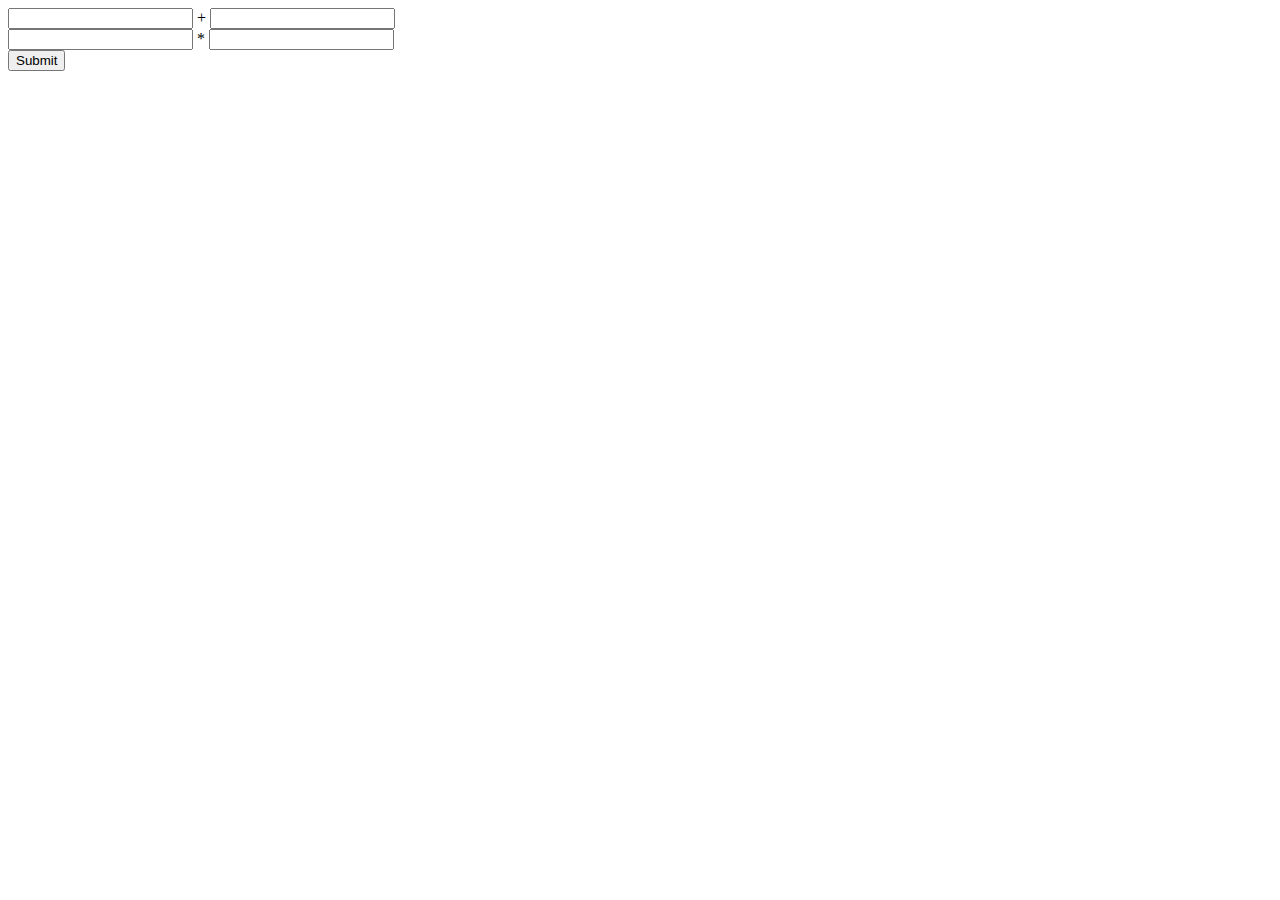
<file: lab11/calculator/target/calculator/index.html>
<!DOCTYPE html>
<html lang="en">
<head>
    <meta charset="UTF-8">
    <title>Welcome</title>
</head>
<body>
    <form action="improvedcalc" method="post">
        <input type = "number" name="num1"> + <input type = "number" name="num2"> <br>
        <input type = "number" name="num3"> * <input type = "number" name="num4"> <br>
        <input type="submit" value="Submit">
    </form>
</body>
</html>
</file>
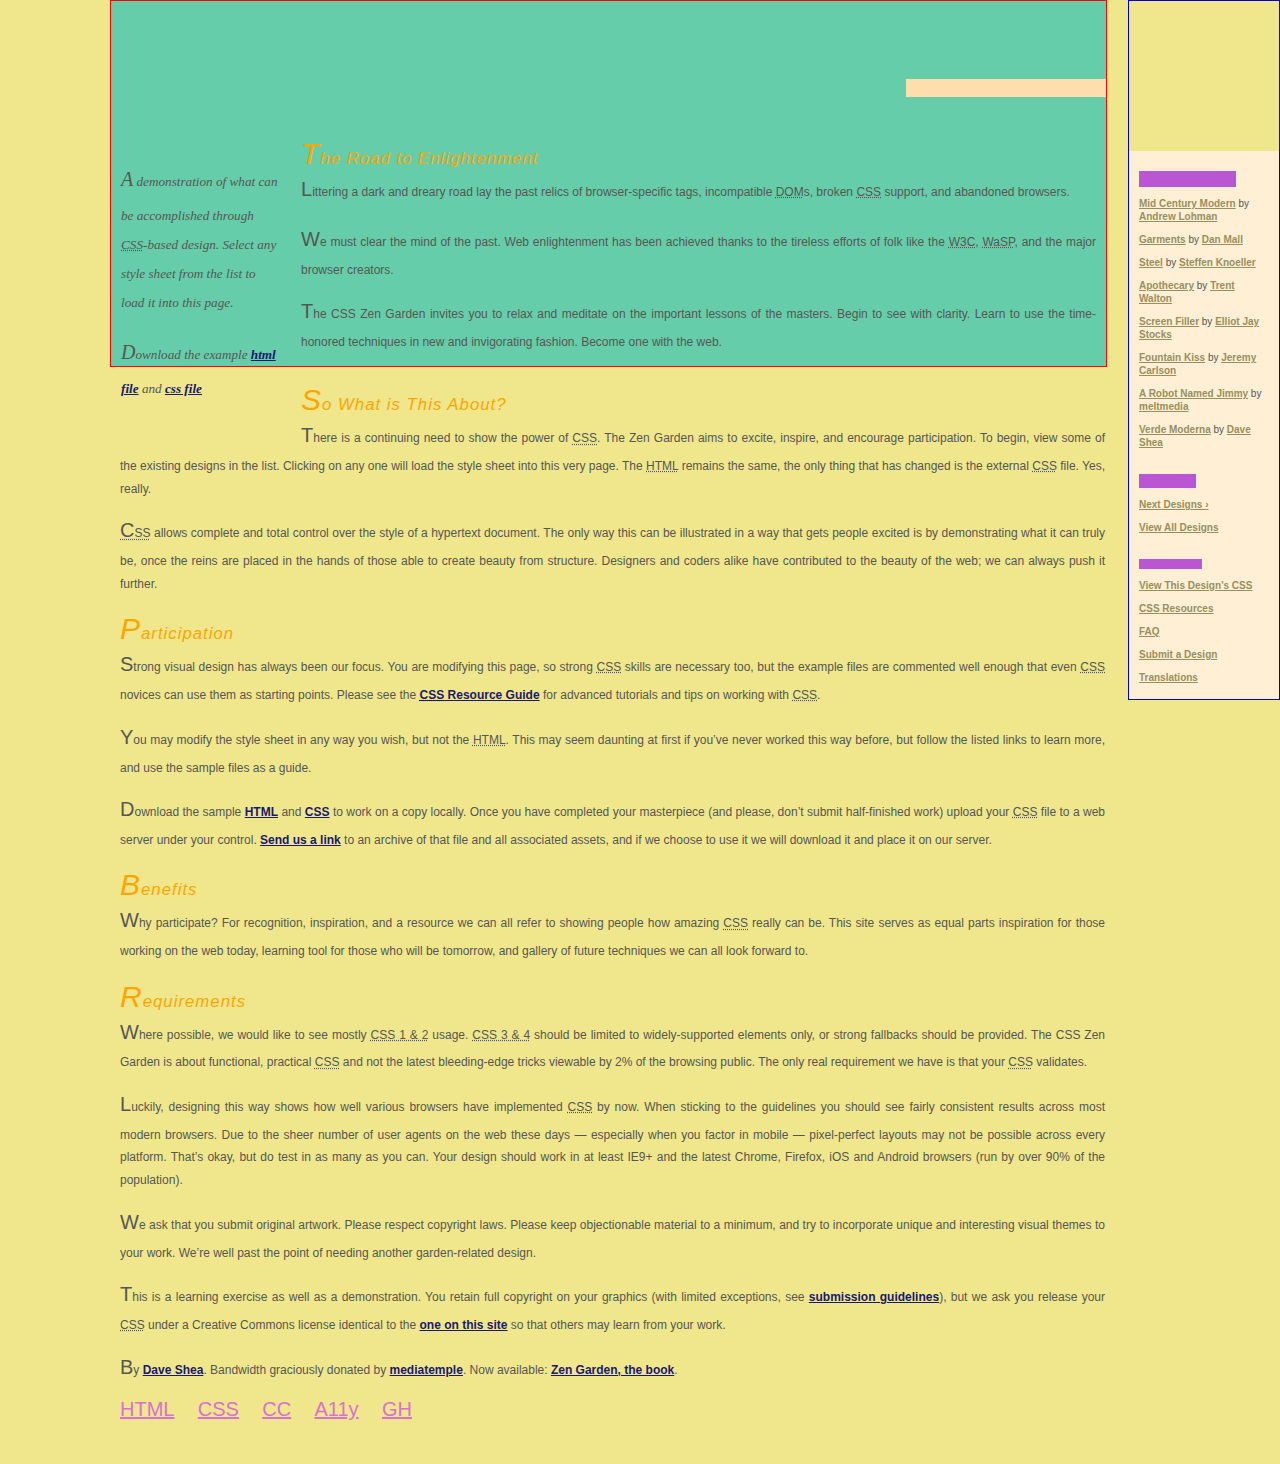
<file: lab3/CSS Zen Garden_ The Beauty of CSS Design.html>
<!DOCTYPE html>
<!-- saved from url=(0032)http://www.csszengarden.com/215/ -->
<html lang="en"><head><meta http-equiv="Content-Type" content="text/html; charset=UTF-8">
	
	<title>CSS Zen Garden: The Beauty of CSS Design</title>

	<link rel="stylesheet" media="screen" href="./CSS Zen Garden_ The Beauty of CSS Design_files/215.css">
	<link rel="alternate" type="application/rss+xml" title="RSS" href="http://www.csszengarden.com/zengarden.xml">

	<meta name="viewport" content="width=device-width, initial-scale=1.0">
	<meta name="author" content="Dave Shea">
	<meta name="description" content="A demonstration of what can be accomplished visually through CSS-based design.">
	<meta name="robots" content="all">


	<!--[if lt IE 9]>
	<script src="script/html5shiv.js"></script>
	<![endif]-->
</head>

<!--



	View source is a feature, not a bug. Thanks for your curiosity and
	interest in participating!

	Here are the submission guidelines for the new and improved csszengarden.com:

	- CSS3? Of course! Prefix for ALL browsers where necessary.
	- go responsive; test your layout at multiple screen sizes.
	- your browser testing baseline: IE9+, recent Chrome/Firefox/Safari, and iOS/Android
	- Graceful degradation is acceptable, and in fact highly encouraged.
	- use classes for styling. Don't use ids.
	- web fonts are cool, just make sure you have a license to share the files. Hosted 
	  services that are applied via the CSS file (ie. Google Fonts) will work fine, but
	  most that require custom HTML won't. TypeKit is supported, see the readme on this
	  page for usage instructions: https://github.com/mezzoblue/csszengarden.com/

	And a few tips on building your CSS file:

	- use :first-child, :last-child and :nth-child to get at non-classed elements
	- use ::before and ::after to create pseudo-elements for extra styling
	- use multiple background images to apply as many as you need to any element
	- use the Kellum Method for image replacement, if still needed. http://goo.gl/GXxdI
	- don't rely on the extra divs at the bottom. Use ::before and ::after instead.

		
-->

<body id="css-zen-garden">
<div class="page-wrapper">

	<section class="intro" id="zen-intro">
		<header role="banner">
			<h1>CSS Zen Garden</h1>
			<h2>The Beauty of <abbr title="Cascading Style Sheets">CSS</abbr> Design</h2>
		</header>

		<div class="summary" id="zen-summary" role="article">
			<p>A demonstration of what can be accomplished through <abbr title="Cascading Style Sheets">CSS</abbr>-based design. Select any style sheet from the list to load it into this page.</p>
			<p>Download the example <a href="http://www.csszengarden.com/examples/index" title="This page&#39;s source HTML code, not to be modified.">html file</a> and <a href="http://www.csszengarden.com/examples/style.css" title="This page&#39;s sample CSS, the file you may modify.">css file</a></p>
		</div>

		<div class="preamble" id="zen-preamble" role="article">
			<h3>The Road to Enlightenment</h3>
			<p>Littering a dark and dreary road lay the past relics of browser-specific tags, incompatible <abbr title="Document Object Model">DOM</abbr>s, broken <abbr title="Cascading Style Sheets">CSS</abbr> support, and abandoned browsers.</p>
			<p>We must clear the mind of the past. Web enlightenment has been achieved thanks to the tireless efforts of folk like the <abbr title="World Wide Web Consortium">W3C</abbr>, <abbr title="Web Standards Project">WaSP</abbr>, and the major browser creators.</p>
			<p>The CSS Zen Garden invites you to relax and meditate on the important lessons of the masters. Begin to see with clarity. Learn to use the time-honored techniques in new and invigorating fashion. Become one with the web.</p>
		</div>
	</section>

	<div class="main supporting" id="zen-supporting" role="main">
		<div class="explanation" id="zen-explanation" role="article">
			<h3>So What is This About?</h3>
			<p>There is a continuing need to show the power of <abbr title="Cascading Style Sheets">CSS</abbr>. The Zen Garden aims to excite, inspire, and encourage participation. To begin, view some of the existing designs in the list. Clicking on any one will load the style sheet into this very page. The <abbr title="HyperText Markup Language">HTML</abbr> remains the same, the only thing that has changed is the external <abbr title="Cascading Style Sheets">CSS</abbr> file. Yes, really.</p>
			<p><abbr title="Cascading Style Sheets">CSS</abbr> allows complete and total control over the style of a hypertext document. The only way this can be illustrated in a way that gets people excited is by demonstrating what it can truly be, once the reins are placed in the hands of those able to create beauty from structure. Designers and coders alike have contributed to the beauty of the web; we can always push it further.</p>
		</div>

		<div class="participation" id="zen-participation" role="article">
			<h3>Participation</h3>
			<p>Strong visual design has always been our focus. You are modifying this page, so strong <abbr title="Cascading Style Sheets">CSS</abbr> skills are necessary too, but the example files are commented well enough that even <abbr title="Cascading Style Sheets">CSS</abbr> novices can use them as starting points. Please see the <a href="http://www.mezzoblue.com/zengarden/resources/" title="A listing of CSS-related resources"><abbr title="Cascading Style Sheets">CSS</abbr> Resource Guide</a> for advanced tutorials and tips on working with <abbr title="Cascading Style Sheets">CSS</abbr>.</p>
			<p>You may modify the style sheet in any way you wish, but not the <abbr title="HyperText Markup Language">HTML</abbr>. This may seem daunting at first if you’ve never worked this way before, but follow the listed links to learn more, and use the sample files as a guide.</p>
			<p>Download the sample <a href="http://www.csszengarden.com/examples/index" title="This page&#39;s source HTML code, not to be modified.">HTML</a> and <a href="http://www.csszengarden.com/examples/style.css" title="This page&#39;s sample CSS, the file you may modify.">CSS</a> to work on a copy locally. Once you have completed your masterpiece (and please, don’t submit half-finished work) upload your <abbr title="Cascading Style Sheets">CSS</abbr> file to a web server under your control. <a href="http://www.mezzoblue.com/zengarden/submit/" title="Use the contact form to send us your CSS file">Send us a link</a> to an archive of that file and all associated assets, and if we choose to use it we will download it and place it on our server.</p>
		</div>

		<div class="benefits" id="zen-benefits" role="article">
			<h3>Benefits</h3>
			<p>Why participate? For recognition, inspiration, and a resource we can all refer to showing people how amazing <abbr title="Cascading Style Sheets">CSS</abbr> really can be. This site serves as equal parts inspiration for those working on the web today, learning tool for those who will be tomorrow, and gallery of future techniques we can all look forward to.</p>
		</div>

		<div class="requirements" id="zen-requirements" role="article">
			<h3>Requirements</h3>
			<p>Where possible, we would like to see mostly <abbr title="Cascading Style Sheets, levels 1 and 2">CSS 1 &amp; 2</abbr> usage. <abbr title="Cascading Style Sheets, levels 3 and 4">CSS 3 &amp; 4</abbr> should be limited to widely-supported elements only, or strong fallbacks should be provided. The CSS Zen Garden is about functional, practical <abbr title="Cascading Style Sheets">CSS</abbr> and not the latest bleeding-edge tricks viewable by 2% of the browsing public. The only real requirement we have is that your <abbr title="Cascading Style Sheets">CSS</abbr> validates.</p>
			<p>Luckily, designing this way shows how well various browsers have implemented <abbr title="Cascading Style Sheets">CSS</abbr> by now. When sticking to the guidelines you should see fairly consistent results across most modern browsers. Due to the sheer number of user agents on the web these days — especially when you factor in mobile — pixel-perfect layouts may not be possible across every platform. That’s okay, but do test in as many as you can. Your design should work in at least IE9+ and the latest Chrome, Firefox, iOS and Android browsers (run by over 90% of the population).</p>
			<p>We ask that you submit original artwork. Please respect copyright laws. Please keep objectionable material to a minimum, and try to incorporate unique and interesting visual themes to your work. We’re well past the point of needing another garden-related design.</p>
			<p>This is a learning exercise as well as a demonstration. You retain full copyright on your graphics (with limited exceptions, see <a href="http://www.mezzoblue.com/zengarden/submit/guidelines/">submission guidelines</a>), but we ask you release your <abbr title="Cascading Style Sheets">CSS</abbr> under a Creative Commons license identical to the <a href="http://creativecommons.org/licenses/by-nc-sa/3.0/" title="View the Zen Garden&#39;s license information.">one on this site</a> so that others may learn from your work.</p>
			<p role="contentinfo">By <a href="http://www.mezzoblue.com/">Dave Shea</a>. Bandwidth graciously donated by <a href="http://www.mediatemple.net/">mediatemple</a>. Now available: <a href="http://www.amazon.com/exec/obidos/ASIN/0321303474/mezzoblue-20/">Zen Garden, the book</a>.</p>
		</div>

		<footer>
			<a href="http://validator.w3.org/check/referer" title="Check the validity of this site’s HTML" class="zen-validate-html">HTML</a>
			<a href="http://jigsaw.w3.org/css-validator/check/referer" title="Check the validity of this site’s CSS" class="zen-validate-css">CSS</a>
			<a href="http://creativecommons.org/licenses/by-nc-sa/3.0/" title="View the Creative Commons license of this site: Attribution-NonCommercial-ShareAlike." class="zen-license">CC</a>
			<a href="http://mezzoblue.com/zengarden/faq/#aaa" title="Read about the accessibility of this site" class="zen-accessibility">A11y</a>
			<a href="https://github.com/mezzoblue/csszengarden.com" title="Fork this site on Github" class="zen-github">GH</a>
		</footer>

	</div>


	<aside class="sidebar" role="complementary">
		<div class="wrapper">

			<div class="design-selection" id="design-selection">
				<h3 class="select">Select a Design:</h3>
				<nav role="navigation">
					<ul>
					<li>
						<a href="http://www.csszengarden.com/221/" class="design-name">Mid Century Modern</a> by						<a href="http://andrewlohman.com/" class="designer-name">Andrew Lohman</a>
					</li>					<li>
						<a href="http://www.csszengarden.com/220/" class="design-name">Garments</a> by						<a href="http://danielmall.com/" class="designer-name">Dan Mall</a>
					</li>					<li>
						<a href="http://www.csszengarden.com/219/" class="design-name">Steel</a> by						<a href="http://steffen-knoeller.de/" class="designer-name">Steffen Knoeller</a>
					</li>					<li>
						<a href="http://www.csszengarden.com/218/" class="design-name">Apothecary</a> by						<a href="http://trentwalton.com/" class="designer-name">Trent Walton</a>
					</li>					<li>
						<a href="http://www.csszengarden.com/217/" class="design-name">Screen Filler</a> by						<a href="http://elliotjaystocks.com/" class="designer-name">Elliot Jay Stocks</a>
					</li>					<li>
						<a href="http://www.csszengarden.com/216/" class="design-name">Fountain Kiss</a> by						<a href="http://jeremycarlson.com/" class="designer-name">Jeremy Carlson</a>
					</li>					<li>
						<a href="http://www.csszengarden.com/215/" class="design-name">A Robot Named Jimmy</a> by						<a href="http://meltmedia.com/" class="designer-name">meltmedia</a>
					</li>					<li>
						<a href="http://www.csszengarden.com/214/" class="design-name">Verde Moderna</a> by						<a href="http://www.mezzoblue.com/" class="designer-name">Dave Shea</a>
					</li>					</ul>
				</nav>
			</div>

			<div class="design-archives" id="design-archives">
				<h3 class="archives">Archives:</h3>
				<nav role="navigation">
					<ul>
						<li class="next">
							<a href="http://www.csszengarden.com/215/page1">
								Next Designs <span class="indicator">›</span>
							</a>
						</li>
						<li class="viewall">
							<a href="http://www.mezzoblue.com/zengarden/alldesigns/" title="View every submission to the Zen Garden.">
								View All Designs							</a>
						</li>
					</ul>
				</nav>
			</div>

			<div class="zen-resources" id="zen-resources">
				<h3 class="resources">Resources:</h3>
				<ul>
					<li class="view-css">
						<a href="http://www.csszengarden.com/215/215.css" title="View the source CSS file of the currently-viewed design.">
							View This Design’s <abbr title="Cascading Style Sheets">CSS</abbr>						</a>
					</li>
					<li class="css-resources">
						<a href="http://www.mezzoblue.com/zengarden/resources/" title="Links to great sites with information on using CSS.">
							<abbr title="Cascading Style Sheets">CSS</abbr> Resources						</a>
					</li>
					<li class="zen-faq">
						<a href="http://www.mezzoblue.com/zengarden/faq/" title="A list of Frequently Asked Questions about the Zen Garden.">
							<abbr title="Frequently Asked Questions">FAQ</abbr>						</a>
					</li>
					<li class="zen-submit">
						<a href="http://www.mezzoblue.com/zengarden/submit/" title="Send in your own CSS file.">
							Submit a Design						</a>
					</li>
					<li class="zen-translations">
						<a href="http://www.mezzoblue.com/zengarden/translations/" title="View translated versions of this page.">
							Translations						</a>
					</li>
				</ul>
			</div>
		</div>
	</aside>


</div>

<!--

	These superfluous divs/spans were originally provided as catch-alls to add extra imagery.
	These days we have full ::before and ::after support, favour using those instead.
	These only remain for historical design compatibility. They might go away one day.
		
-->
<div class="extra1" role="presentation"></div><div class="extra2" role="presentation"></div><div class="extra3" role="presentation"></div>
<div class="extra4" role="presentation"></div><div class="extra5" role="presentation"></div><div class="extra6" role="presentation"></div>


</body></html>
</file>
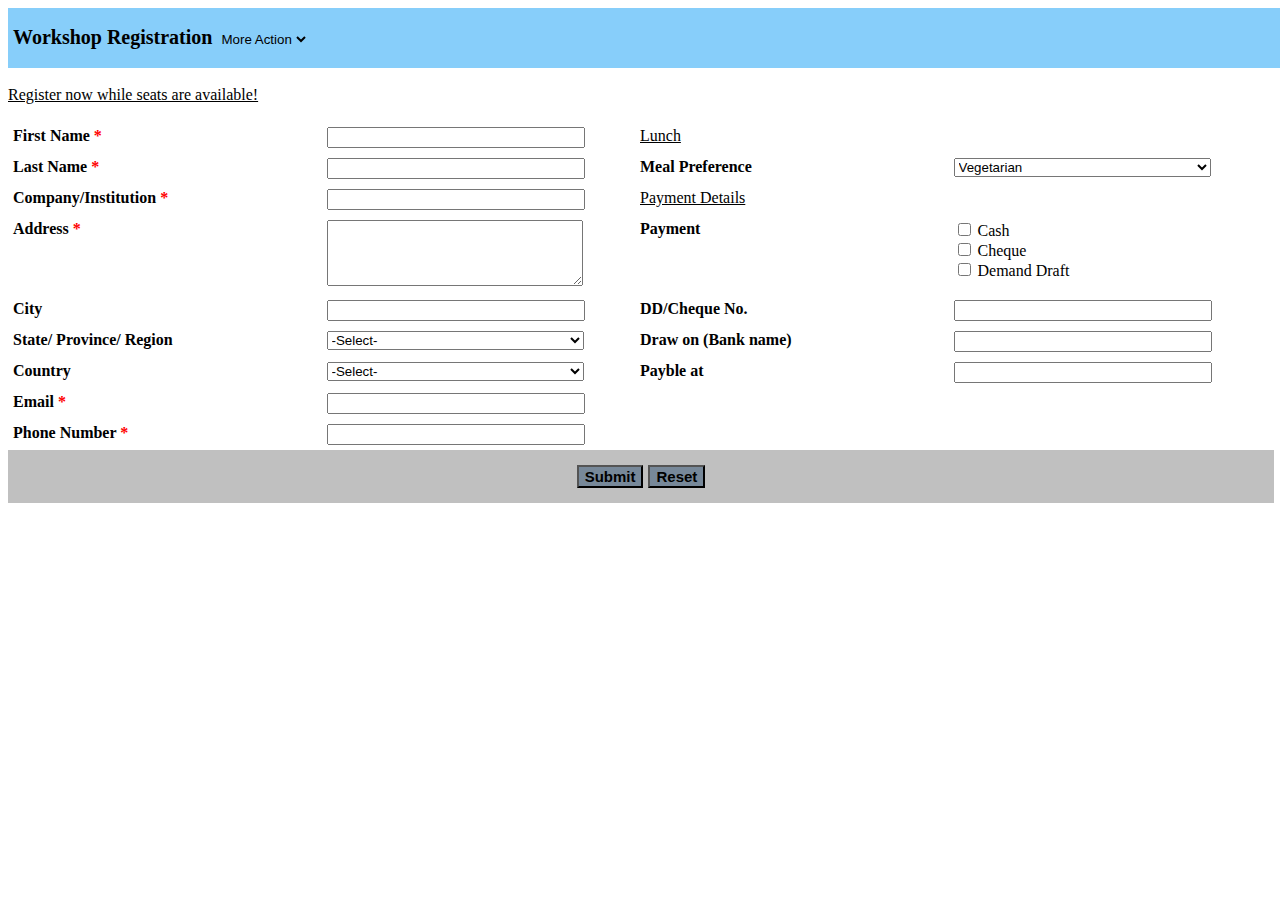
<file: lab4/lab4.html>
<!DOCTYPE html>
<html>
<head>
<title>Page Title</title>
<link rel="stylesheet" href="lab4.css">
</head>
<body>
<div class = "top">
  <h1>
  Workshop Registration
  <select class = "moreaction" name = "moreaction">
		<option>More Action</option>
  </select>
  </h1>
  
<form name = "registration" action = "lab.html">
</div>
	<br>
	<span class = "underline"> Register now while seats are available! </span> 
	<br> </br>
	<div class="row">
	  <div class="column">
		<span class = "require" >First Name<span>
	  </div>
	  <div class="column">
		<input class = "textfield" type = "text" required name = "firstName" />
	  </div>
	  <div class="column" >
		<span class = "underline"> Lunch<span>
	  </div>
	  <div class="column" >
		
	  </div>
	</div>

	<div class="row">
	  <div class="column" >
		<span class = "require">Last Name<span>
	  </div>
	  <div class="column">
		<input  class = "textfield" type = "text" required name = "lastName" />
	  </div>
	  <div class="column" >
		<span class = "label" >Meal Preference</span>
	  </div>
	  <div class="column">
		<select class = "combo" name = "meal">
			<option>Vegetarian</option>
		</select>
	  </div>
	</div>

	<div class="row">
	  <div class="column" >
		<span class = "require" > Company/Institution</span>
	  </div>
	  <div class="column" >
		<input  class = "textfield" type = "text" required name = "company" />
	  </div>
	  <div class="column" >
		<span class = "underline" > Payment Details </span>
	  </div>
	  <div class="column">
		
	  </div>
	</div>

	<div class="row">
	  <div class="column">
		<span class = "require" >Address<span>
	  </div>
	  <div class="column">
		<textarea class = "address" rows="4"  required>

		</textarea>
	  </div>
	  <div class="column" >
		<span class = "label" >Payment<span>
	  </div>
	  <div class="column">    
		<input type="checkbox" name="payment" value="cash" id="cash"/>          <label for="cash"  > Cash        </label> <br>
		<input type="checkbox" name="payment" value="cheque" id="cheque"/>      <label for="cheque"> Cheque      </label> <br>
		<input type="checkbox" name="payment" value="Demand Draft" id="draft"/> <label for="draft" > Demand Draft</label>
	  </div>
	</div>

	<div class="row">
	  <div class="column">
		<span class = "label" >City<span>
	  </div>
	  <div class="column" >
		<input  class = "textfield" type = "text" name = "city" />
	  </div>
	  <div class="column" >
		<span class = "label" >DD/Cheque No.<span>
	  </div>
	  <div class="column" >
		<input  class = "textfield" type = "text" name = "cheque" />
	  </div>
	</div>

	<div class="row">
	  <div class="column">
		<span class = "label" >State/ Province/ Region</span>
	  </div>
	  <div class="column">
		 <select class = "combo" name = "meal">
			<option>-Select-</option>
		</select>
	  </div>
	  <div class="column">
		<span class = "label" >Draw on (Bank name)</span>
	  </div>
	  <div class="column">
		<input class = "textfield" type = "text" name = "bank" />
	  </div>
	</div>

	<div class="row">
	  <div class="column" >
		<span class = "label" >Country</span>
	  </div>
	  <div class="column" >
		<select class = "combo" name = "country">
			<option>-Select-</option>
		</select>
	  </div>
	  <div class="column" >
		<span class = "label" >Payble at</span>
	  </div>
	  <div class="column" >
		<input class = "textfield" type = "text" name = "payble" />
	  </div>
	</div>

	<div class="row">
	  <div class="column">
		<span class = "require" >Email</span>
	  </div>
	  <div class="column" >
		<input class = "textfield" type = "text" pattern = "[a-z0-9._+\-]+@[a-z0-9.\-]+\.[a-z]{2,3}" required name = "email" />
	  </div>
	  <div class="column" >
		
	  </div>
	  <div class="column" >
		
	  </div>
	</div>

	<div class="row">
	  <div class="column">
		<span class = "require" >Phone Number</span>
	  </div>
	  <div class="column">
		<input class = "textfield" type = "text" pattern = "[+]?[0-9]+" required name = "phone" />
	  </div>
	  <div class="column">
		
	  </div>
	  <div class="column">
		
	  </div>
	</div>

	<div class = "bottom">
		  <h1>
			<input class = "button" type = "submit" value = "Submit"/>
			<input class = "button"type = "submit" value = "Reset"/>
		  </h1>
		  
	</div>
</form>
</body>
</html>
</file>
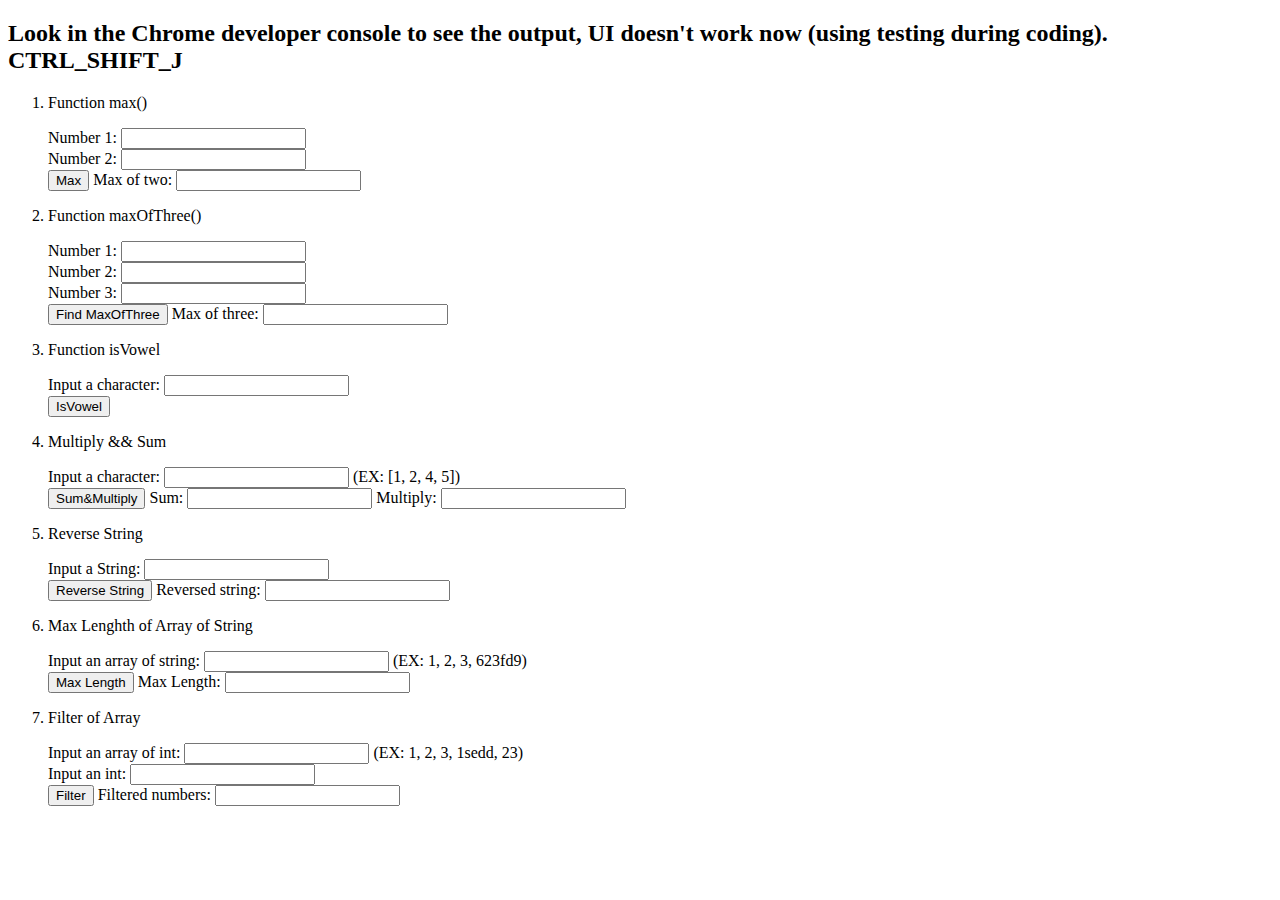
<file: lab5/lab5.html>
<!DOCTYPE html>
<html lang="en">

<head>
    <meta charset="UTF-8">
    <title>Title</title>
    <script type="text/javascript" src="lab5.js"> </script>
</head>

<body>
    <h2>Look in the Chrome developer console to see the output, UI doesn't work now (using testing during coding). CTRL_SHIFT_J </h2>
    <ol>
        <li> <span> Function max()</span></li>
        <p>
            <label for="num1">Number 1: </label><input type="text" id="num1" /><br>
            <label for="num2">Number 2: </label><input type="text" id="num2" /><br>
            <span>
                <button id="btnMaxtwo" onclick="max(document.getElementById('num1').value, document.getElementById('num2').value);"> Max </button>
                <label for="resultofmax">Max of two: </label><input type="text" id="max" />
            </span>
        </p>
        <li> <span>Function maxOfThree()</span></li>
        <p>
            <label for="n1">Number 1: </label><input type="text" id="n1" /><br>
            <label for="n2">Number 2: </label><input type="text" id="n2" /><br>
            <label for="n3">Number 3: </label><input type="text" id="n3" /><br>
            <span>
                <button id="btnMaxOfThree" onclick="maxOfThree(document.getElementById('n1').value, document.getElementById('n2').value, document.getElementById('n3').value);">Find MaxOfThree</button><label id="maxofthree"></label>
                <label for="maxofthree">Max of three: </label><input type="text" id="b3" />
            </span>
        </p>
        <li> <span>Function isVowel</span></li>
        <p>
            <label for="char1">Input a character: </label><input type="text" id="testvowel" /><br>
            <button id="btnIsVovel" onclick="isVowel(document.getElementById('testvowel').value);"> IsVowel </button>
            <p id="b4"></p>
        </p>

        <li> <span>Multiply && Sum</span></li>
        <p>
            <label for="arr">Input a character: </label><input type="text" id="arr" /> <span> (EX: [1, 2, 4, 5])</span> <br>
            <button id="reduce" onclick="sumAndMultiply(JSON.parse(getElementById('arr').value));"> Sum&Multiply </button>
            <label for="sum">Sum: </label><input type="text" id="sum" />
            <label for="mul">Multiply: </label><input type="text" id="mul" />
           
        </p>

        <li> <span>Reverse String</span></li>
        <p>
            <label for="char1">Input a String: </label><input type="text" id="reversestr" /><br>
            <button id="btnReverse" onclick="reverse(document.getElementById('reversestr').value);"> Reverse String </button>
            <label for="reverseString"> Reversed string: </label><input type="text" id="reverseString" />
        </p>

        <li> <span>Max Lenghth of Array of String</span></li>
        <p>
            <label for="arr1">Input an array of string: </label><input type="text" id="arr1" /><span> (EX: 1, 2, 3, 623fd9)</span> <br>
            <button id="btnMaxLength" onclick="findLongestWord(getElementById('arr1').value);"> Max Length</button>
            <label for="maxlength"> Max Length: </label><input type="text" id="maxlength" />
        </p> 
        
        <li> <span>Filter of Array</span></li>
        <p>
            <label for="arr2">Input an array of int: </label><input type="text" id="arr2" /><span> (EX: 1, 2, 3, 1sedd, 23)</span> <br>
            <label for="filternumber">Input an int: </label><input type="text" id="filternumber" /> <br>

            <button id="filter" onclick="filterLongWords(getElementById('arr2').value, getElementById('filternumber').value);"> Filter</button>
            <label for="filterednum"> Filtered numbers: </label><input type="text" id="filterednum" />
        </p> 

    </ol>
</body>

</html>
</file>
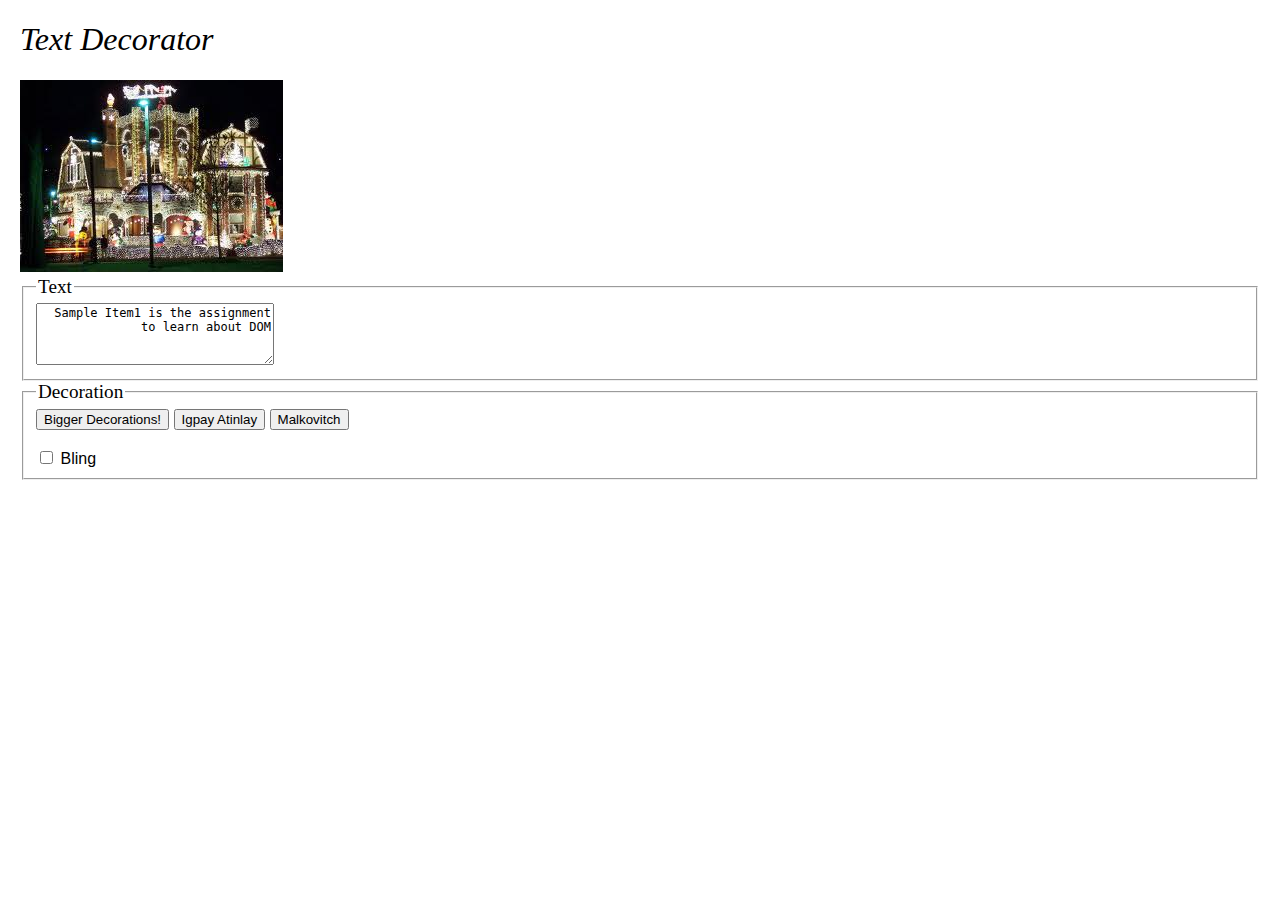
<file: lab6/CS472 Lab 6_ Decorate My Text.html>
<!DOCTYPE html>
<!-- saved from url=(0066)http://mumstudents.org/cs472/2016-05-BL/Labs/6/decoratemytext.html -->
<html><head><meta http-equiv="Content-Type" content="text/html; charset=windows-1252">
		<title>Text Decorator</title>
		<link href="./CS472 Lab 6_ Decorate My Text_files/decoratemytext.css" type="text/css" rel="stylesheet">
		<script src="./CS472 Lab 6_ Decorate My Text_files/decoratemytext.js" type = "text/javascript"></script>
		<script>
			let timer = null;
			window.onload = function () {
				document.getElementById('btn').onclick = function () {
					if (timer === null) {
						timer = setInterval(fontDecorate, 500);
					}
					else {
						clearInterval(timer);
						timer = null;
					}
				};
				
			}
		</script>


		<!-- link to your script file here -->
		
	</head>

	<body>
		<h1>Text Decorator</h1>
		
		<div>
			<img src="./CS472 Lab 6_ Decorate My Text_files/decorated.gif" alt="very decorated!">
		</div>

		<div>
			<fieldset>
				<legend>Text</legend>
				<textarea cols="30" rows="4" id = "id1">Sample Item1 is the assignment to learn about DOM</textarea>
			</fieldset>
		</div>

		<div>
			<fieldset>
				<legend>Decoration</legend>
				<input type="button" id = 'btn' value="Bigger Decorations!" onclick = "fontDecorate()"> 
				<input type="button" id = 'piglatin'  value="Igpay Atinlay" onclick = "piglatin()"> 
				<input type="button" id = 'malkovitch'  value="Malkovitch" onclick = "malkovitch()">
				<br><br>
				<input type="checkbox" id="id2" name="bling" onchange="bling()">
				<label for="id2">Bling</label>
			</fieldset>
		</div>
		<!-- Your UI controls go here -->
		
	

</body></html>
</file>
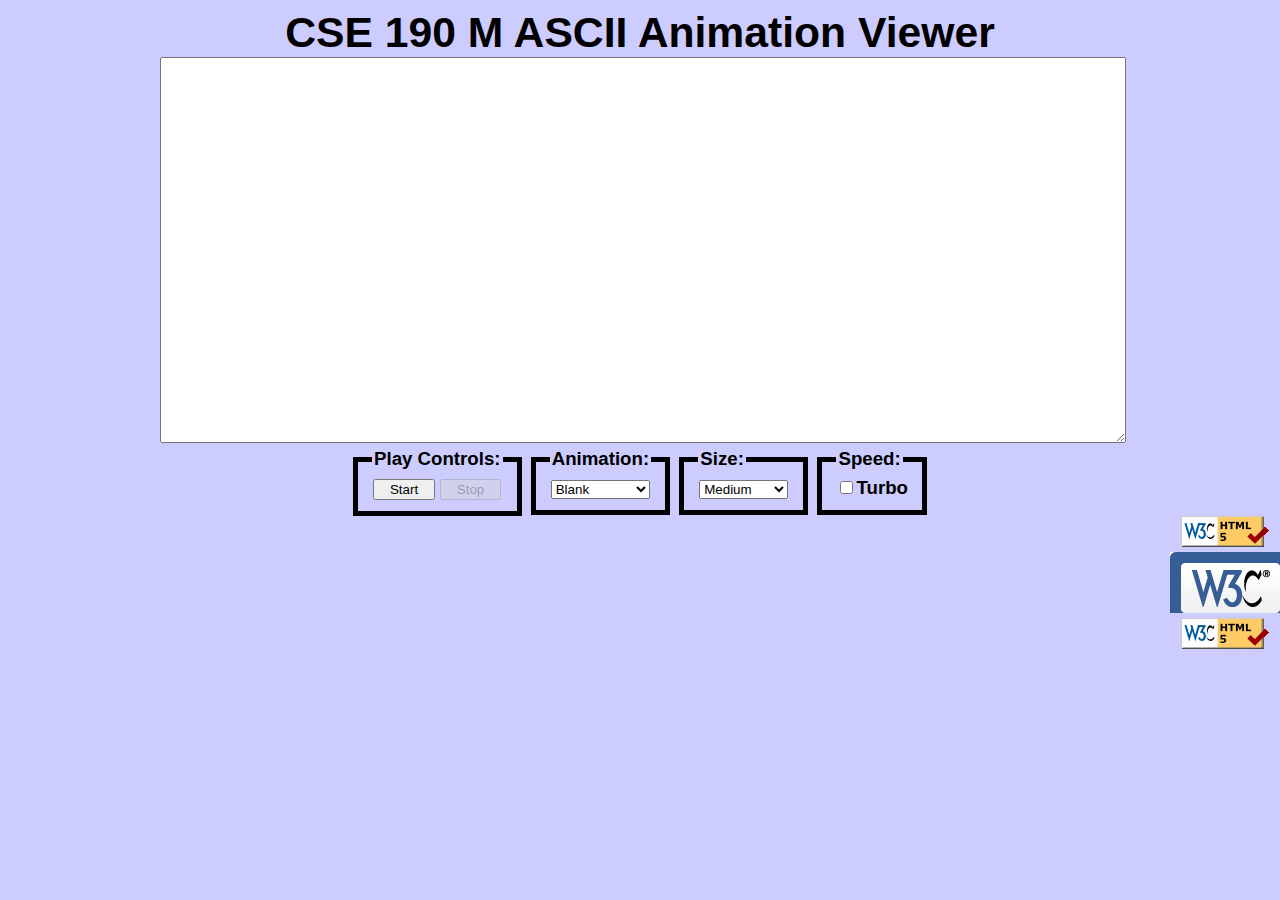
<file: lab7/ascii.html>
<!DOCTYPE html>
<html>
	<head>
		<meta http-equiv="content-type" content="text/html; charset=UTF-8">
		<title>ASCIImation</title>
		<meta name="viewport" content="width=device-width, initial-scale=1.0">
		<link href="ascii.css" type="text/css" rel="stylesheet">
		<script src="animation.js" type="text/javascript"></script>
		<script src="ascii.js" type="text/javascript"></script>
    </head>
	
    <body>
        <header>CSE 190 M ASCII Animation Viewer</header>
		<div class="container">
			<textarea id="text-area" cols="80" rows="20"></textarea>
			<fieldset>
				<legend>Play Controls:</legend>
				<button id="start">Start</button>
				<button disabled="disabled" id="stop">Stop</button>
			</fieldset>

			<fieldset>
				<legend>Animation:</legend>
				<select id="animation">
					<option selected="selected" value="Blank">Blank</option>
					<option value="Exercise">Exercise</option>
					<option value="Juggler">Juggler</option>
					<option value="Bike">Bike</option>
					<option value="Dive">Dive</option>
				</select>
			</fieldset>
			<fieldset>
				<legend>Size:</legend>
				<select id="fontsize">
					<option value="Tiny">Tiny</option>                                              
					<option value="Small">Small</option>                        
					<option value="Medium" selected="selected">Medium</option>                                           
					<option value="Large">Large</option>                        
					<option value="Extra Large">Extra Large</option>                       
					<option value="XXL">XXL</option>                        
				</select>
			</fieldset>
			<fieldset>
				<legend>Speed:</legend>
				<label><input id="turbo" type="checkbox">Turbo</label>
			</fieldset>
		</div>
        <div id="validate">
            <a href="http://validator.w3.org/check/referer">
                <img src="w3c-html.png" alt="html validator">
            </a><br>
            <a href="http://jigsaw.w3.org/css-validator/check/referer">
                <img src="w3c.png" alt="Valid CSS!"></a><br>
            <a href="http://webster.cs.washington.edu/jslint?referer">
		<img src="w3c-html.png" alt="JavaScript Lint">
			</a>


        </div>

    

</body></html>
</file>
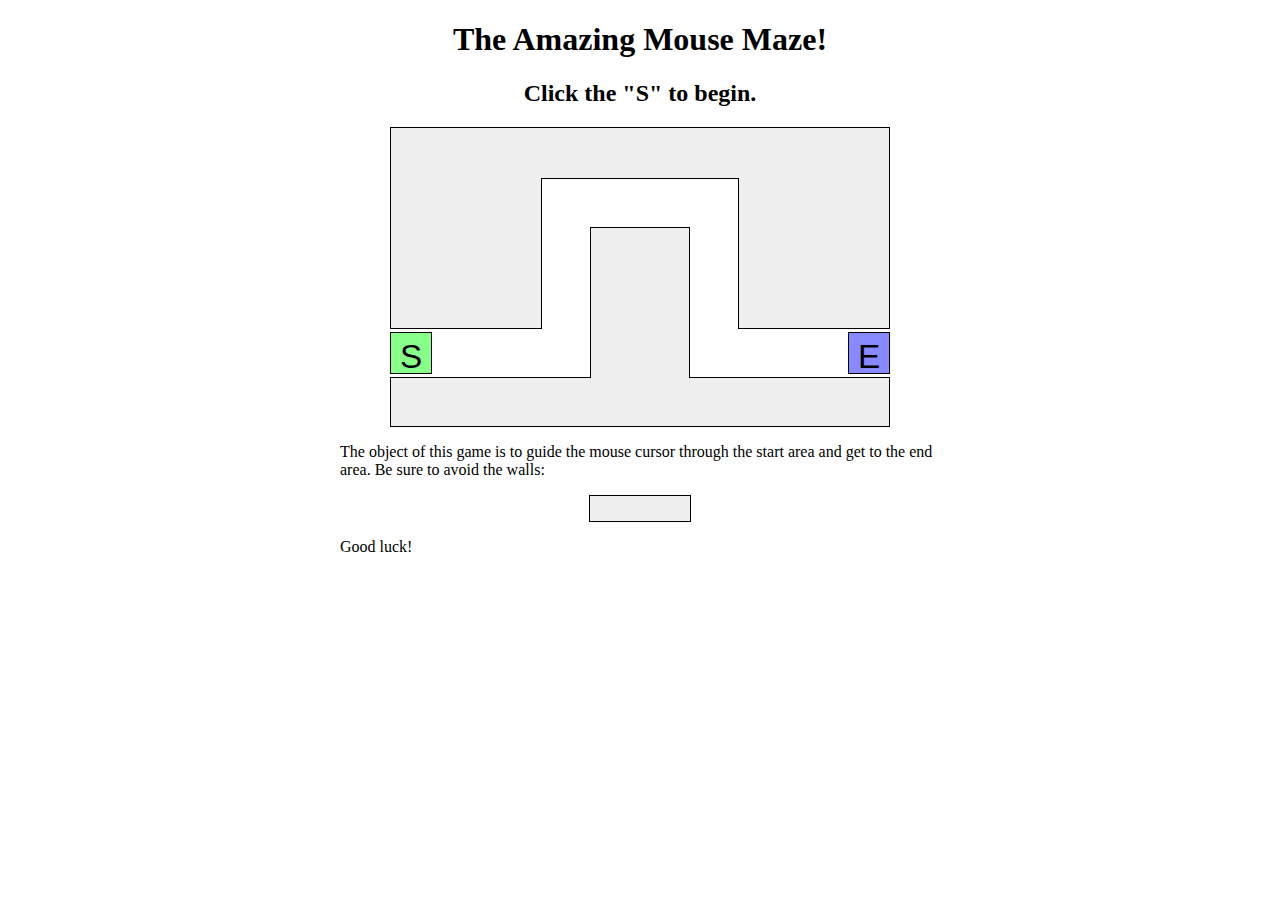
<file: lab9/maze.html>
<!DOCTYPE html>
<html>
	<!--
	CSE 190 M Lab 7 HTML file
	You should download this file for your lab, but you should not edit its contents.
	-->

	<head>
		<title>Maze!</title>
		
		<!-- provided files; do not modify -->
		<link href="maze.css" type="text/css" rel="stylesheet" />
		<script src="jquery.js" type="text/javascript"></script>
		<!-- your code -->
		<script src="maze.js" type="text/javascript"></script>
	</head>

	<body>
		<h1>The Amazing Mouse Maze!</h1>
		<h2 id="status">Click the "S" to begin.</h2>
		<!-- This part of the page represents the maze -->
		<div id="maze">
			<div id="start">S</div>
			<div class="boundary" id="boundary1"></div>
			<div class="boundary"></div>
			<div class="boundary"></div>
			<div class="boundary"></div>
			<div class="boundary"></div>
			<div id="end">E</div>
		</div>
		<p id = "bottom">
			The object of this game is to guide the mouse cursor through the start area and get to the end area.  Be sure to avoid the walls:
		</p>
		
		<div class="boundary example"></div>
		
		<p>
			Good luck!
		</p>
	</body>
</html>
</file>
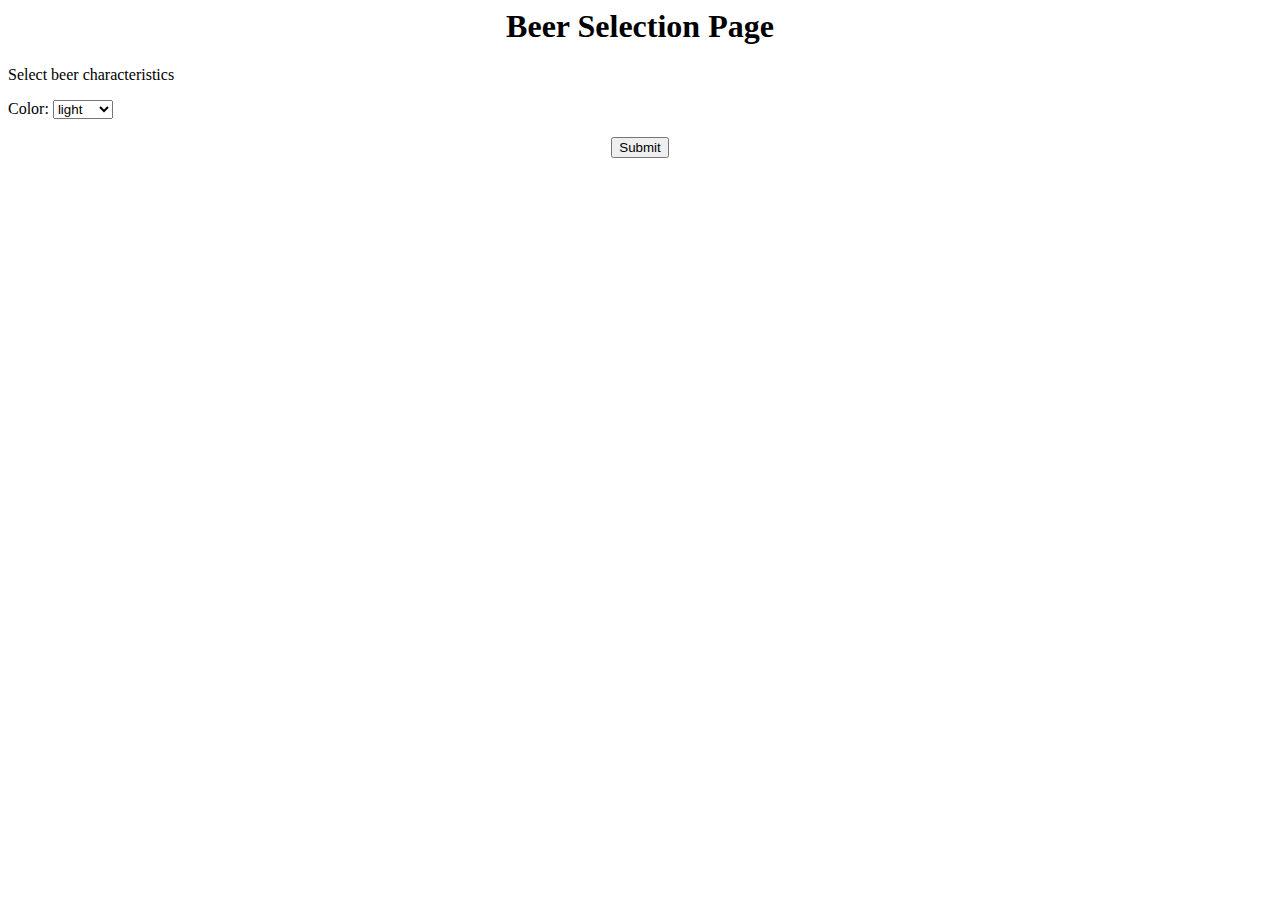
<file: lab14/target/lab14/form.html>
<html><body>
<h1 align="center">Beer Selection Page</h1>
<form method="POST" action="SelectBeer.do">
<p>Select beer characteristics</p>
Color:
<select name="color" size="1">
    <option value="light"> light </option>
    <option value="amber"> amber </option>
    <option value="brown"> brown </option>
    <option value="dark"> dark </option>
</select>
<br><br>
<center>
<input type="SUBMIT">
</center>
</form></body></html>
</file>
<file: lab3/CSS Zen Garden_ The Beauty of CSS Design_files/215.css>
/* css Zen Garden default style v1.02 */
/* css released under Creative Commons License - http://creativecommons.org/licenses/by-nc-sa/1.0/  */

/* This file based on 'Tranquille' by Dave Shea */
/* You may use this file as a foundation for any new work, but you may find it easier to start from scratch. */
/* Not all elements are defined in this file, so you'll most likely want to refer to the xhtml as well. */

/* Your images should be linked as if the CSS file sits in the same folder as the images. ie. no paths. */


/* basic elements */
html {
	margin: 0;
	padding: 0;
	}
body { 
	font: 75% georgia, sans-serif;
	line-height: 1.88889;
	color: #555753; 
	/*background: #fff url(http://csszengarden.com/001/blossoms.jpg) no-repeat bottom right;*/ 
	background: #F0E68C url(http://csszengarden.com/001/blossoms.jpg) no-repeat bottom right;
	margin: 0; 
	padding: 0;
	}
p { 
	margin-top: 0; 
	text-align: justify;
	}
p::first-letter {font-size:20px;} /*thai*/
h3 { 
	font: italic normal 1.4em georgia, sans-serif;
	letter-spacing: 1px; 
	margin-bottom: 0; 
	color: #FFA500;
	}
h3::first-letter {font-size:30px;} /*thai*/
a:link { 
	font-weight: bold; 
	/*text-decoration: none; */
	color: #191970;
	}
a:visited { 
	font-weight: bold; 
	text-decoration: none; 
	color: #D4CDDC;
	}
a:hover, a:focus, a:active { 
	text-decoration: underline; 
	color: #9685BA;
	}
abbr {
	border-bottom: none;
	padding: 0px; /*Thai*/
	}


/* specific divs */
.page-wrapper { 
	background: url(http://csszengarden.com/001/zen-bg.jpg) no-repeat top left; 
	padding: 0 175px 0 110px;  
	margin: 0; 
	position: relative;
	}

.intro { 
	min-width: 470px;
	width: 100%;
	background: #66CDAA; /*thai*/
	border: 1px solid red; /*thai*/
	padding: 0px; /*thai*/
	}

header h1 { 
	background: transparent url(http://csszengarden.com/001/h1.gif) no-repeat top left;
	margin-top: 10px;
	display: block;
	/*width: 219px;*/
	width: 219px; /*Thai*/
	height: 87px;
	float: left;

	text-indent: 100%;
	white-space: nowrap;
	overflow: hidden;
	}
header h2 { 
	background: #FFDEAD url(http://csszengarden.com/001/h2.gif) no-repeat top left; 
	margin-top: 58px; 
	margin-bottom: 40px; 
	width: 200px; 
	height: 18px; 
	float: right;

	text-indent: 100%;
	white-space: nowrap;
	overflow: hidden;
	}
header {
	padding-top: 20px;
	height: 87px;
}

.summary {
	clear: both; 
	margin: 20px 20px 20px 10px; 
	width: 160px; 
	float: left;
	}
.summary p {
	font: italic 1.1em/2.2 georgia; 
	/*text-align: center;*/
	text-align: left;
	}

.preamble {
	clear: right; 
	padding: 0px 10px 0 10px;
	}
.supporting {	
	padding-left: 10px; 
	margin-bottom: 40px;
	}

footer { 
	text-align: left; 
	}
footer a:link, footer a:visited { 
	margin-right: 20px; 
	font: 20px verdana, sans-serif;
	color: #DA70D6
	}

.sidebar {
	margin-left: 600px; 
	position: absolute; 
	top: 0; 
	right: 0;
	border: 1px solid #0000CD;
	}
.sidebar .wrapper { 
	font: 10px verdana, sans-serif; 
	background: #FFEFD5 url(http://csszengarden.com/001/paper-bg.jpg) top left repeat-y; 
	padding: 10px; 
	margin-top: 150px; 
	width: 130px; 
	}
.sidebar h3.select { 
	background: #BA55D3 url(http://csszengarden.com/001/h3.gif) no-repeat top left; 
	margin: 10px 0 5px 0; 
	width: 97px; 
	height: 16px; 

	text-indent: 100%;
	white-space: nowrap;
	overflow: hidden;
	}
.sidebar h3.archives { 
	background: #BA55D3 url(http://csszengarden.com/001/h5.gif) no-repeat top left; 
	margin: 25px 0 5px 0; 
	width:57px; 
	height: 14px; 

	text-indent: 100%;
	white-space: nowrap;
	overflow: hidden;
	}
.sidebar h3.resources { 
	background: #BA55D3 url(http://csszengarden.com/001/h6.gif) no-repeat top left; 
	margin: 25px 0 5px 0; 
	width:63px; 
	height: 10px; 

	text-indent: 100%;
	white-space: nowrap;
	overflow: hidden;
	}


.sidebar ul {
	margin: 0;
	padding: 0;
	}
.sidebar li {
	line-height: 1.3em; 
	background: transparent url(http://csszengarden.com/001/cr1.gif) no-repeat top center; 
	display: block; 
	padding-top: 5px; 
	margin-bottom: 5px;
	list-style-type: none;
	}
.sidebar li a:link {
	color: #988F5E;
	}
.sidebar li a:visited {
	color: #B3AE94;
	}
.extra1 {
	background: transparent url(http://csszengarden.com/001/cr2.gif) top left no-repeat; 
	position: absolute; 
	top: 40px; 
	right: 0; 
	width: 148px; 
	height: 110px;
	}
</file>
<file: lab4/lab4.css>
.top {  
  margin: auto;
  background-color: #87CEFA;
  width: 100%;
  padding: 5px;
}
.top > h1{
  font-size: 20px;
  vertical-align: center;
}

.require{
	font-weight: bold;
}
.require::after{
	content: " *";	
}
::after{
	color: red;
}

.moreaction{
    background: transparent;
    border: 0;
}

.column {
  float: left;
  width: 25%;
  background-color: white;
}

.label {
	font-weight: bold;
}

.underline {
	text-decoration: underline
}

/* Clear floats after the columns */
.row:after {
  content: "";
  display: table;
  clear: both;
}

.row {
	padding: 5px;
	background-color: white;
}

.textfield {
  size: 12;
  max-width: 20;
  width: 80%;
}
.combo {
  width: 82%;
}
.address{
	width: 80%;
	align-content:left;
}
.state {
	width: 82%;
}

.column > p {
  text-decoration: underline;
  size: 12px;
}
.button{
	font-weight: bold;
	font-size: 15px;
	background-color: #778899;
	text-align: center;
}

.bottom {  
  margin: auto;
  background-color: #C0C0C0;
  width: 100%;
  padding: 1px;
  display: flex;
  justify-content: center;  
}
.bottom > h1{
  font-size: 20px;
  vertical-align: center;
}
</file>
<file: lab6/CS472 Lab 6_ Decorate My Text_files/decoratemytext.css>
body {
	font-family: "Arial", "Helvetica", sans-serif;
	font-size: 12pt;
	margin-left: 20px;
	margin-right: 20px;
}

#header {
	text-align: center;
	margin-bottom: 1em;
}

h1 {
	font-size: 200%;
	font-weight: normal;
	font-style: italic;
	font-family: "Impact", fantasy;
}

legend {
	font-family: "Impact", fantasy;
	font-size: 120%;
}

textarea {
	font-family: monospace;
	font-size: 12px;
	text-align: right;
}
</file>
<file: lab7/ascii.css>
.container
{
    width: 960px;
    margin: 0 auto;
}

#text-area{
	font-family: monospace;
    font-size: 12pt;
	width: 100%;
}

fieldset{
     border: 5px solid black;
     display: inline;
}
legend {
   text-align: left;
}
article{
    alignment-adjust: central;
}
button{
    width: 47%;
}
body{
    font-weight: bold;
    text-align: center;
    margin-left: auto;
    margin-right:auto;
    background-color:#CCCCFF;
    font-family: sans-serif;
    font-size: 14pt;
   
}
header{
    font-size: 32pt;
    font-weight: bold;
    margin:0px;
    
}
select{
    width:98%;
}
#validate{
    right:0px;
    position: fixed;
}
</file>
<file: lab9/maze.css>
/*
CSE 190 M Lab 6 CSS file
You don't need to download or edit this file.
*/

h1, h2 {
	text-align: center;
}

p {
	width: 600px;
	margin: 1em auto;
}

#maze {
	margin: auto;
	position: relative;
	height: 300px;
	width: 500px;
}

#start, #end {
	position: absolute;
	top: 205px;
	height: 30px;
	width: 30px;
	border: 1px solid black;
	padding: 5px;
	cursor: default;

	font-family: "Helvetica", "Arial", sans-serif;
	font-size: 25pt;
	text-align: center;
}

#maze #start {
	background-color: #88ff88;
	left: 0;
}

#maze #end {
	background-color: #8888ff;
	right: 0;
}

div.boundary {
	background-color: #eeeeee;
	border: 1px solid black;
}

div.boundary.example {
	margin: auto;
	width: 100px;
	height: 25px;
}

div.youlose {
	background-color: #ff8888;
}

/*
Hack hack hack; these are CSS "sibling selectors" for selecting
neighboring elements.  Necessary to avoid giving ids to the boundary divs
*/

#maze div.boundary {
	position: absolute;

	top: 0;
	left: 0;
	height: 200px;
	width: 150px;
	z-index: 1;
}

#maze div.boundary + div.boundary {
	border-left: none;
	border-right: none;
	z-index: 2;

	left: 151px;
	height: 50px;
	width: 198px;
}

#maze div.boundary + div.boundary + div.boundary {
	border-left: 1px black solid;
	border-right: 1px black solid;
	z-index: 1;

	left: 348px;
	height: 200px;
	width: 150px;
}

#maze div.boundary + div.boundary + div.boundary + div.boundary {
	border: 1px black solid;

	top: 250px;
	left: 0;
	height: 48px;
	width: 498px;
}

#maze div.boundary + div.boundary + div.boundary + div.boundary + div.boundary {
	border-bottom: none;

	top: 100px;
	left: 200px;
	height: 150px;
	width: 98px;
}
</file>
